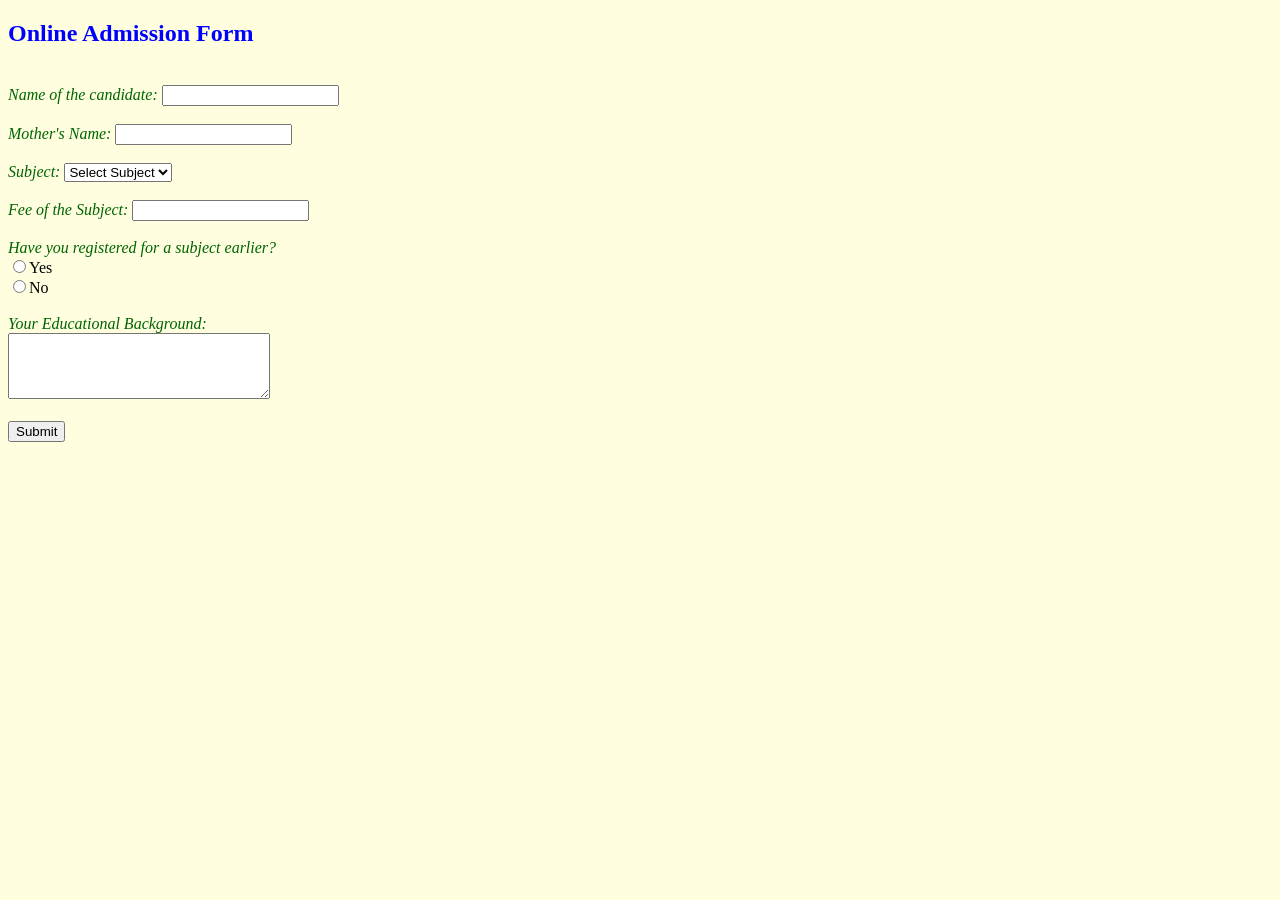
<file: index.html>
<!DOCTYPE html>
<html lang="en">
<head>
    <meta charset="UTF-8">
    <meta name="viewport" content="width=device-width, initial-scale=1.0">
    <title>Online Admission Form</title>
    <link rel="stylesheet" type="text/css" href="style.css">
    <script src="validation.js"></script>
</head>
<body>
    <form id="admissionForm" onsubmit= "return validateForm()">
   <h2>Online Admission Form</h2>
   <br>
    <label for="name">Name of the candidate:</label>
    <input type="text" id="name" name="name"/>
    <br/>
    <br />

    <label for="motherName">Mother's Name:</label>
    <input type="text" id="motherName" name="motherName" />
    <br/>
    <br />

    <label for="subject">Subject:</label>
    <select id="subject" name="subject">
        <option vlaue="">Select Subject</option>
        <option value="CS-01">CS-01</option>
        <option value="CS-02">CS-02</option>
        <option value="CS-03">CS-03</option>
        <option value="CS-04">CS-04</option>
    </select>
    <br/>
    <br />

    <label for="fee">Fee of the Subject:</label>
    <input type="number" id="fee" name="fee"/>
    <br/>
    <br />

    <label>Have you registered for a subject earlier?</label>
    <br />
    <input type="radio" name="registered" value="Yes"/>Yes
    <br/>
    <input type="radio" name="registered" value="No" />No
    <br/>
    <br />

    <label for="background">Your Educational Background: </label>
    <br/>
    <textarea name="background" id="background" rows="4" cols="30"></textarea> 
    <br />
    <br />

    <button type="submit">Submit</button>
   </form>

   <script src="validation.js"></script>
    
</body>
</html>
</file>
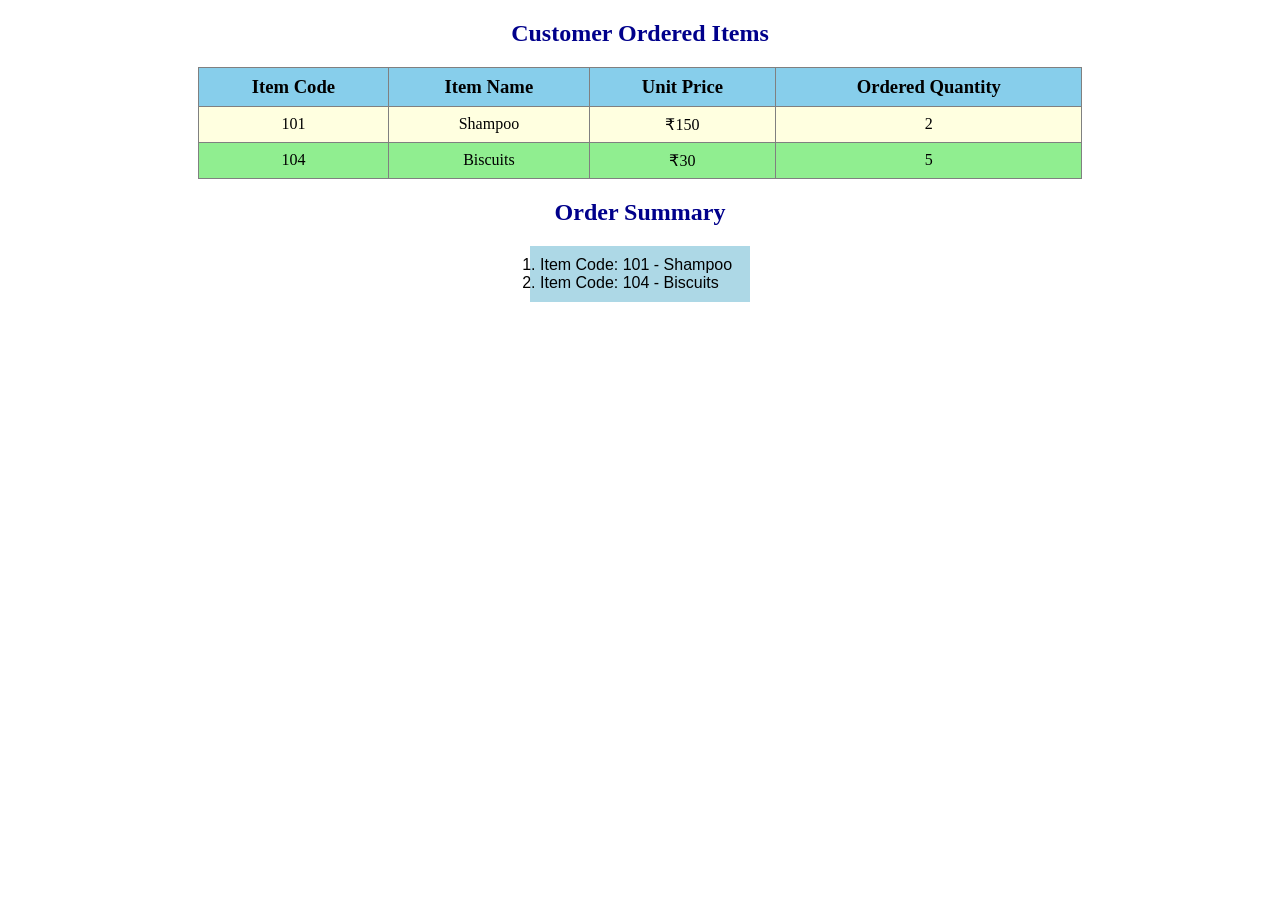
<file: customer.html>
<!DOCTYPE html>
<html lang="en">

<head>
    <meta charset="UTF-8">
    <meta name="viewport" content="width=device-width, initial-scale=1.0">
    <title>Customer Ordered Items</title>
    <style>
        table {
            background-color: lightblue;
            border-collapse: collapse;
            width: 70%;
            margin: auto;
        }

        th {
            font-size: 14pt;
            font-weight: bold;
            background-color: #87CEEB;
            padding: 8px;
        }

        td {
            font-size: 12pt;
            font-family: 'Times New Roman', Times, serif;
            padding: 8px;
            text-align: center;
        }

        tr:nth-child(even) {
            background-color: lightyellow;
        }

        tr:nth-child(odd) {
            background-color: lightgreen;
        }

        h2 {
            text-align: center;
            color: darkblue;
        }

        ol {
            font-family: Arial, sans-serif;
            font-size: 12pt;
            background-color: lightblue;
            padding: 10px;
            width: 200px;
            margin: auto;
        }
    </style>
</head>

<body>
    <div>
        <h2>Customer Ordered Items</h2>
        <table border="1">
            <tr>
                <th>Item Code</th>
                <th>Item Name</th>
                <th>Unit Price</th>
                <th>Ordered Quantity</th>
            </tr>

            <tr>
                <td>101</td>
                <td>Shampoo</td>
                <td>₹150</td>
                <td>2</td>
            </tr>

            <tr>
                <td>104</td>
                <td>Biscuits</td>
                <td>₹30</td>
                <td>5</td>
            </tr>
        </table>

        <h2>Order Summary</h2>
        <ol>
            <li>Item Code: 101 - Shampoo</li>
            <li>Item Code: 104 - Biscuits</li>
        </ol>
    </div>

</body>

</html>
</file>
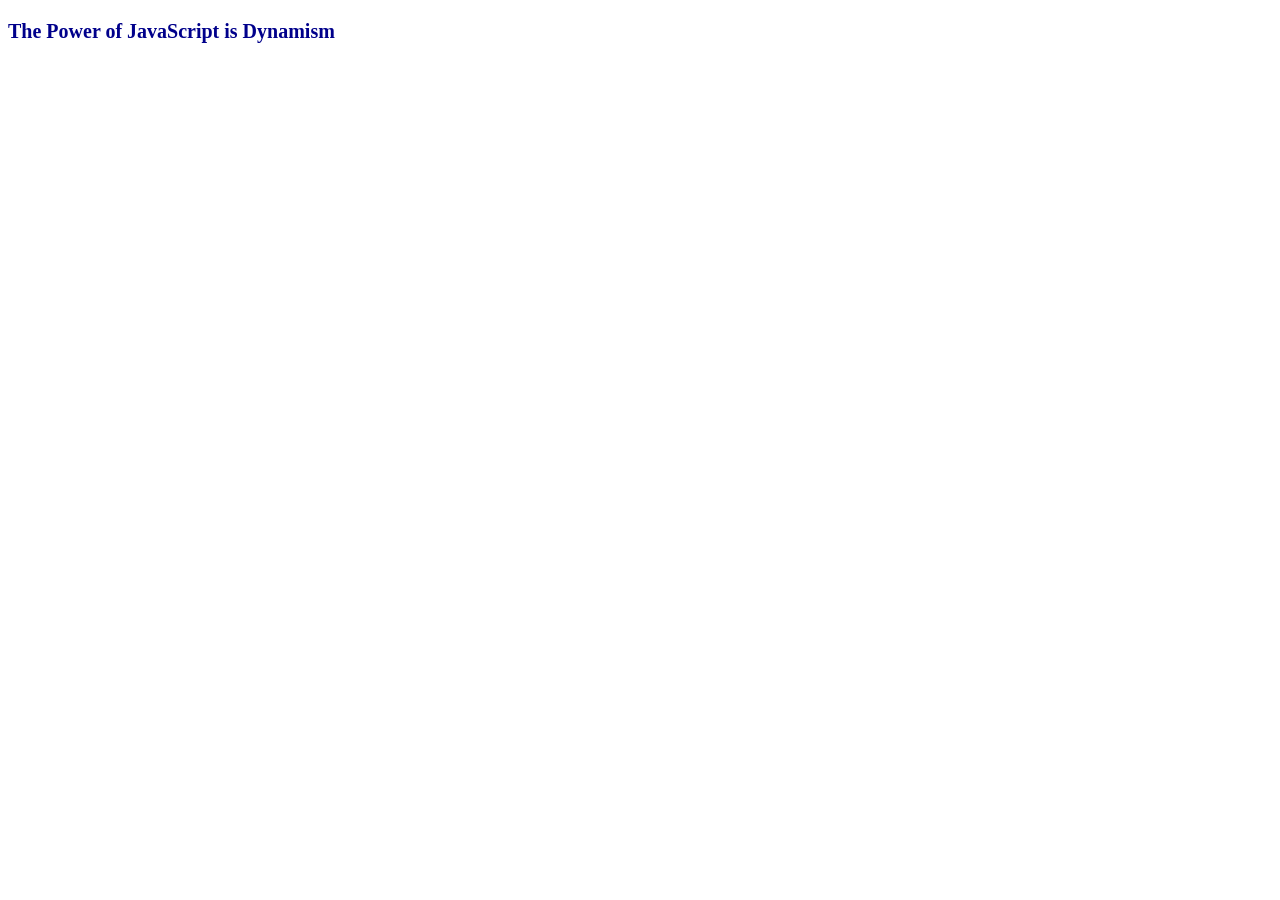
<file: jsDynamism.html>
<!DOCTYPE html>
<html lang="en">

<head>
    <meta charset="UTF-8">
    <meta name="viewport" content="width=device-width, initial-scale=1.0">
    <title>JavaScript Dynamism Example</title>
    <style>
        p {
            font-size: 20px;
            color: darkblue;
            font-weight: bold;
            cursor: pointer;
        }
    </style>

    <script>
        function changeText() {
            document.getElementById("dynamicText").innerHTML = "This is a Demonstration of Dynamism";
        }

        function revertText() {
            document.getElementById("dynamicText").innerHTML = "The Power of JavaScript is Dynamism";
        }

    </script>
</head>

<body>
    <P id="dynamicText" onmouseover="changeText()" onmouseout="revertText()">
        The Power of JavaScript is Dynamism
    </P>

</body>

</html>
</file>
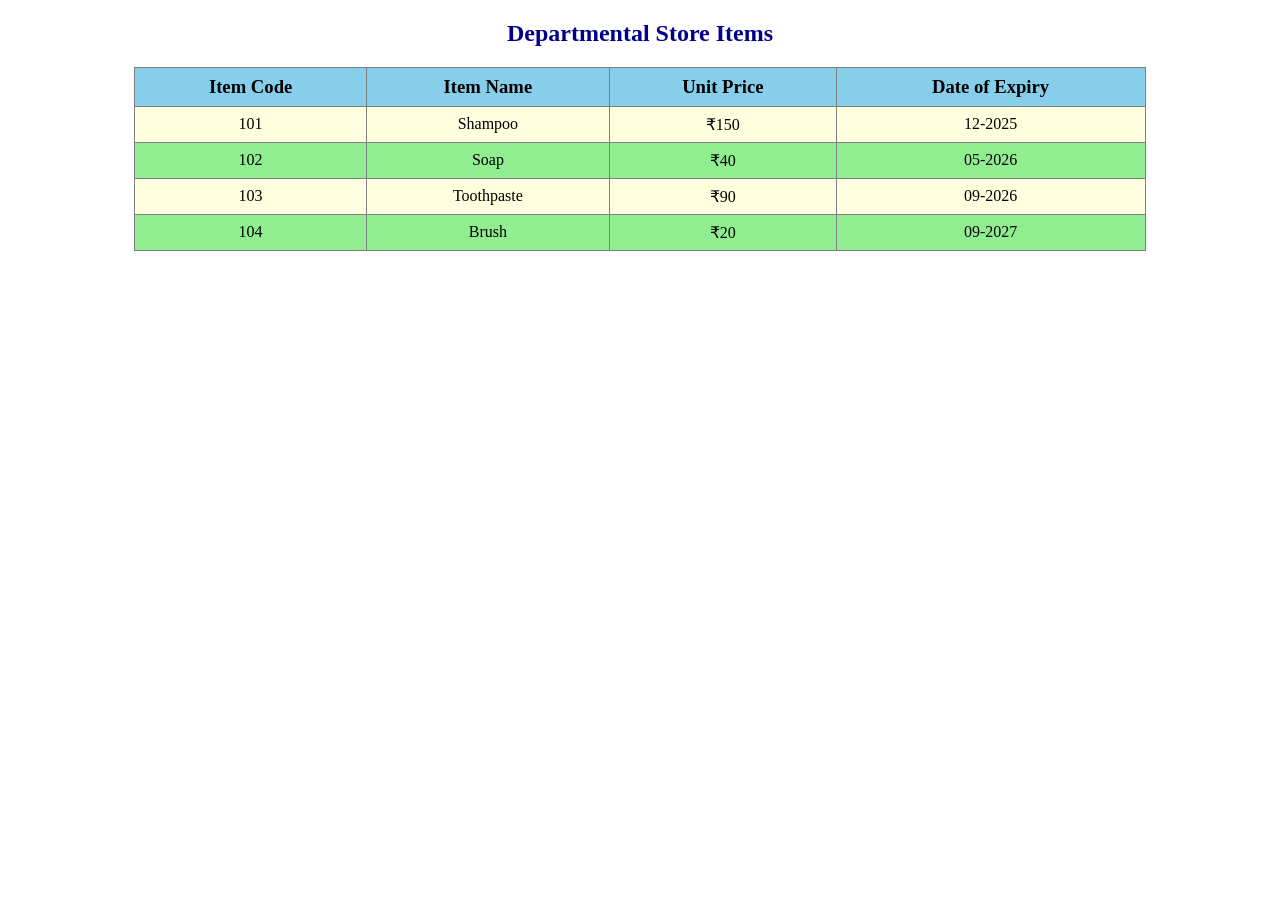
<file: store.html>
<!DOCTYPE html>
<html lang="en">

<head>
    <meta charset="UTF-8">
    <meta name="viewport" content="width=device-width, initial-scale=1.0">
    <title>Departmental Store Items</title>
    <style>
        table {
            background-color: lightblue;
            border-collapse: collapse;
            width: 80%;
            margin: auto;
        }

        th {
            font-size: 14pt;
            font-weight: bold;
            background-color: #87CEEB;
            /* diff shade for heading*/
            ;
            padding: 8px;
        }

        td {
            font-size: 12pt;
            font-family: "Times New Roman", Times, serif;
            padding: 8px;
            text-align: center;
        }

        tr:nth-child(even) {
            background-color: lightyellow;
        }

        tr:nth-child(odd) {
            background-color: lightgreen;
        }

        h2 {
            text-align: center;
            color: darkblue;
        }
    </style>
</head>

<body>
    <div>
        <h2>Departmental Store Items</h2>
        <table border="1">
            <tr>
                <th>Item Code</th>
                <th>Item Name</th>
                <th>Unit Price</th>
                <th>Date of Expiry</th>
            </tr>
            <tr>
                <td>101</td>
                <td>Shampoo</td>
                <td>₹150</td>
                <td>12-2025</td>
            </tr>

            <tr>
                <td>102</td>
                <td>Soap</td>
                <td>₹40</td>
                <td>05-2026</td>
            </tr>

            <tr>
                <td>103</td>
                <td>Toothpaste</td>
                <td>₹90</td>
                <td>09-2026</td>
            </tr>

            <tr>
                <td>104</td>
                <td>Brush</td>
                <td>₹20</td>
                <td>09-2027</td>
            </tr>

        </table>
    </div>

</body>

</html>
</file>
<file: style.css>
label {
    font-size: 16px;
    font-style: italic;
    color: darkgreen; 
}

h2 {
   color : blue; 
}

body{
    background-color: lightyellow;
}
</file>
